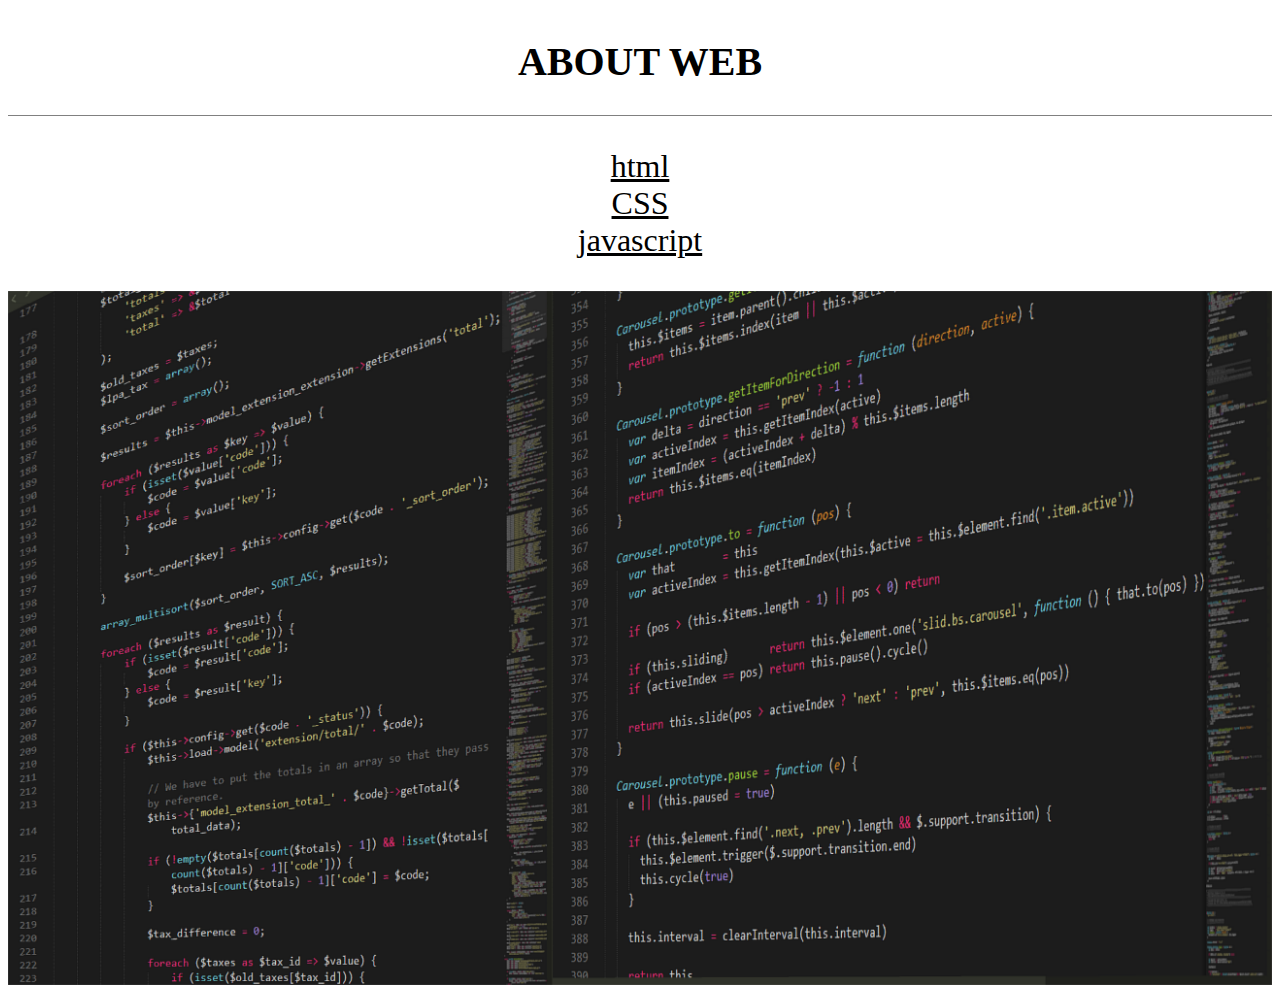
<file: index.html>
<!doctype html>
<html>
<head>
  <title>Web1-html</title>
  <meta charset="utf-8">
  <link rel="stylesheet" href="style.css">
</head>
<body>
  <h1><a href="index.html">ABOUT WEB</a></h1>
  <ol id="mainpagelist">
    <li><a href="1.html">html</a></li>
    <li><a href="2.html">CSS</a></li>
    <li><a href="3.html">javascript</a></li>
  </ol>
  <p><img src="pexels-photo-247791.png" width="100%"></p>
</body>
</html>
</file>
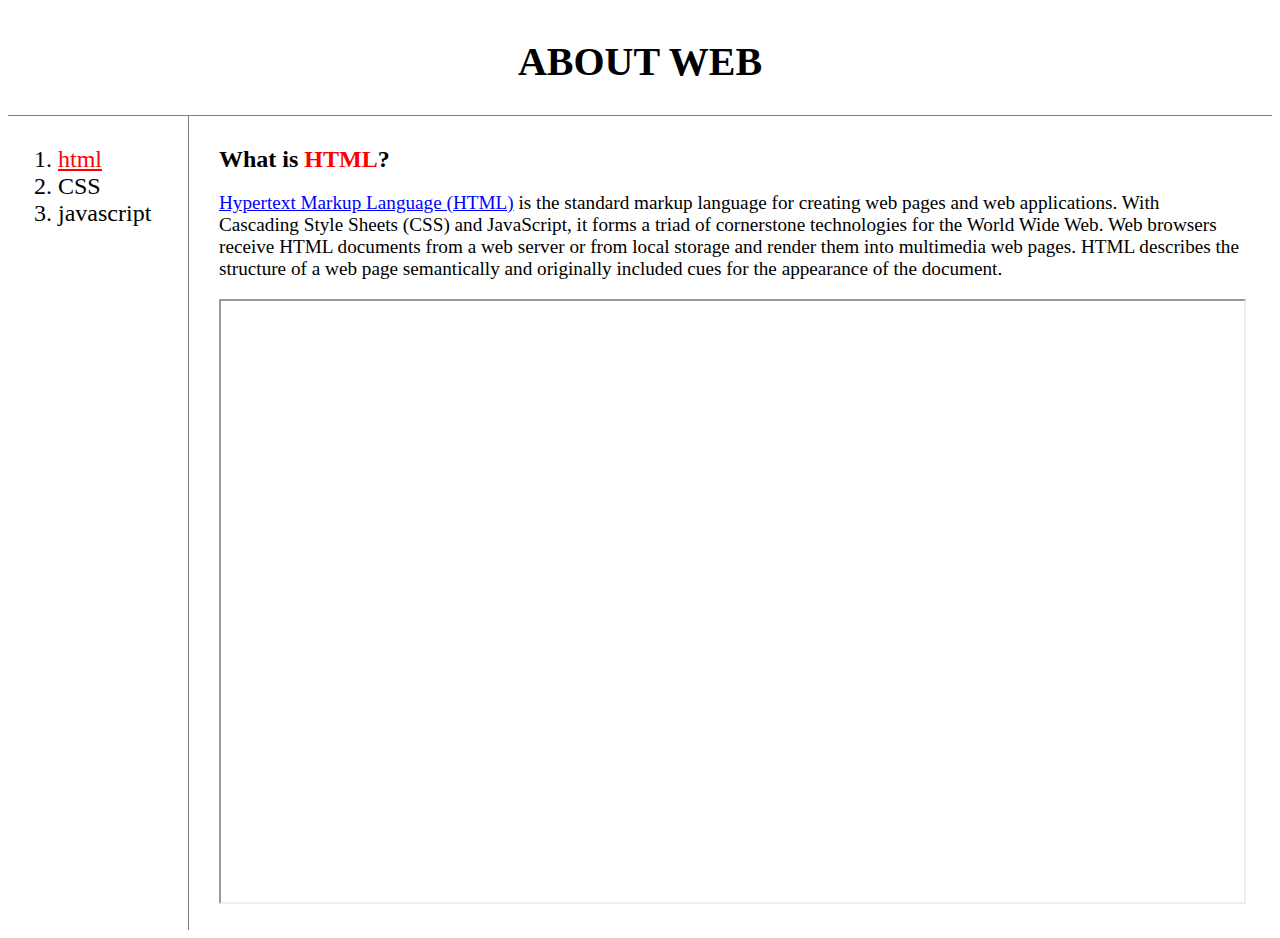
<file: 1.html>
<!doctype html>
<html>
<head>
  <title>Web1-html</title>
  <meta charset="utf-8">
  <link rel="stylesheet" href="style.css">
</head>
<body>
  <h1><a href="index.html">ABOUT WEB</a></h1>
  <div id="olcontent">
      <ol>
        <li><a href="1.html" style="color:red; text-decoration:underline;">html</a></li>
        <li><a href="2.html">CSS</a></li>
        <li><a href="3.html">javascript</a></li>
      </ol>
    <div id="content">
      <h2 style="margin:0">What is <span style="color:red">HTML</span>?</h2>
      <p style="margin:0 padding-bottom:30px"><a href="https://www.w3.org/TR/html5" target="_blank" title="html5 specification">Hypertext Markup Language (HTML)</a> is the standard markup language for creating web pages and web applications. With Cascading Style Sheets (CSS) and JavaScript, it forms a triad of cornerstone technologies for the World Wide Web. Web browsers receive HTML documents from a web server or from local storage and render them into multimedia web pages. HTML describes the structure of a web page semantically and originally included cues for the appearance of the document.</p>
        <div class="videoWrapper">
        <iframe width="800" height="400" src="https://www.youtube.com/embed/tZooW6PritE" frameborder="10" allow="autoplay; encrypted-media" allowfullscreen></iframe>
        </div>
    </div>
  </div>
</body>
</html>
</file>
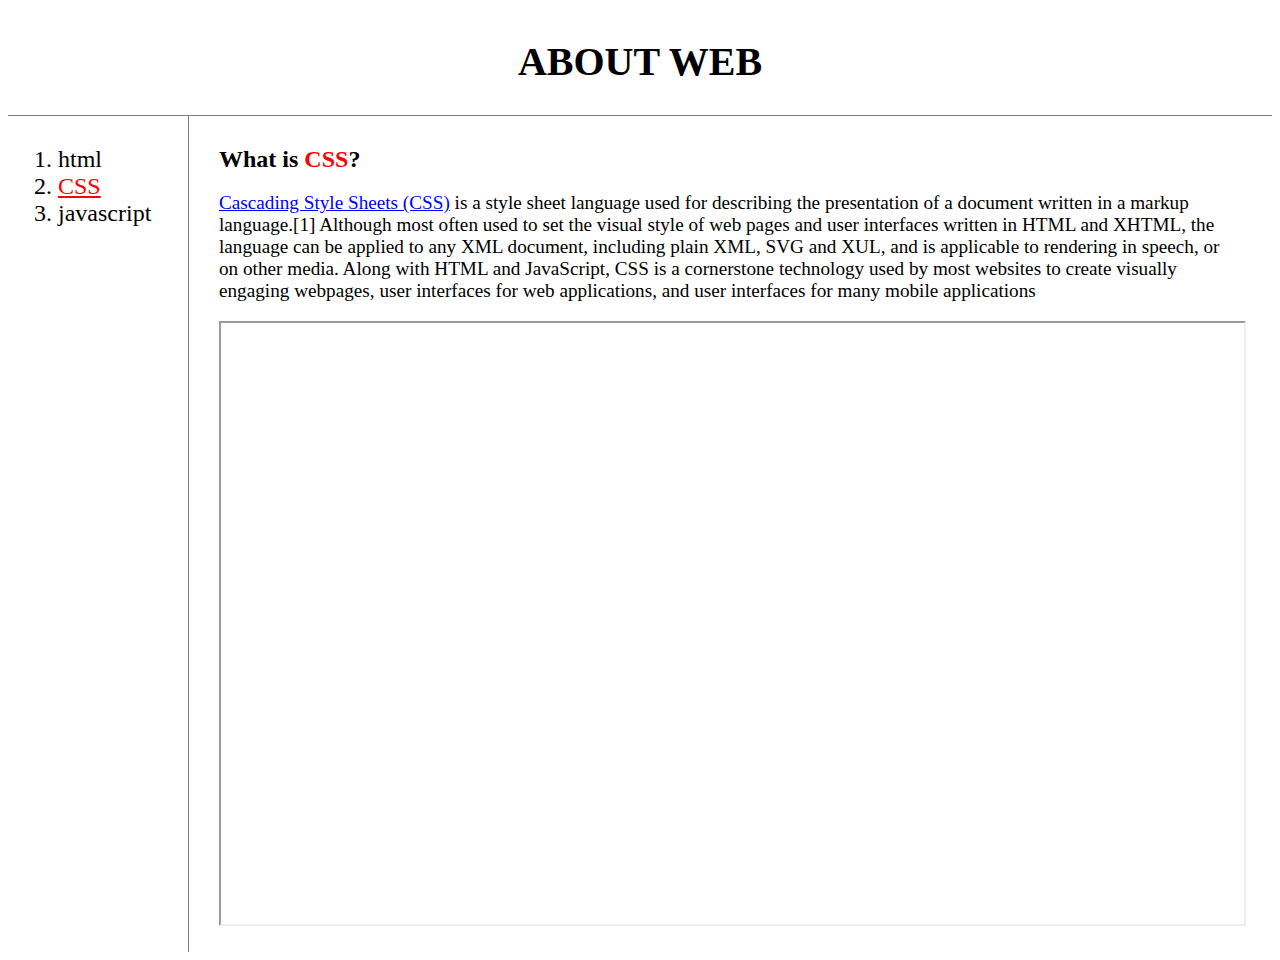
<file: 2.html>
<!doctype html>
<html>
<head>
  <title>Web1-html</title>
  <meta charset="utf-8">
  <link rel="stylesheet" href="style.css">
</head>
<body>
  <h1><a href="index.html">ABOUT WEB</a></h1>
  <div id="olcontent">
      <ol>
        <li><a href="1.html">html</a></li>
        <li><a href="2.html" style="color:red; text-decoration:underline;">CSS</a></li>
        <li><a href="3.html">javascript</a></li>
      </ol>
    <div id="content">
      <h2 style="margin:0">What is <span style="color:red">CSS</span>?</h2>
      <p><a href="https://en.wikipedia.org/wiki/Cascading_Style_Sheets" target="_blank">Cascading Style Sheets (CSS)</a> is a style sheet language used for describing the presentation of a document written in a markup language.[1] Although most often used to set the visual style of web pages and user interfaces written in HTML and XHTML, the language can be applied to any XML document, including plain XML, SVG and XUL, and is applicable to rendering in speech, or on other media. Along with HTML and JavaScript, CSS is a cornerstone technology used by most websites to create visually engaging webpages, user interfaces for web applications, and user interfaces for many mobile applications</p>
      <div class="videoWrapper">
      <iframe width="800" height="400" src="https://www.youtube.com/embed/tZooW6PritE" frameborder="10" allow="autoplay; encrypted-media" allowfullscreen></iframe>
      </div>
    </div>
  </div>
</body>
</html>
</file>
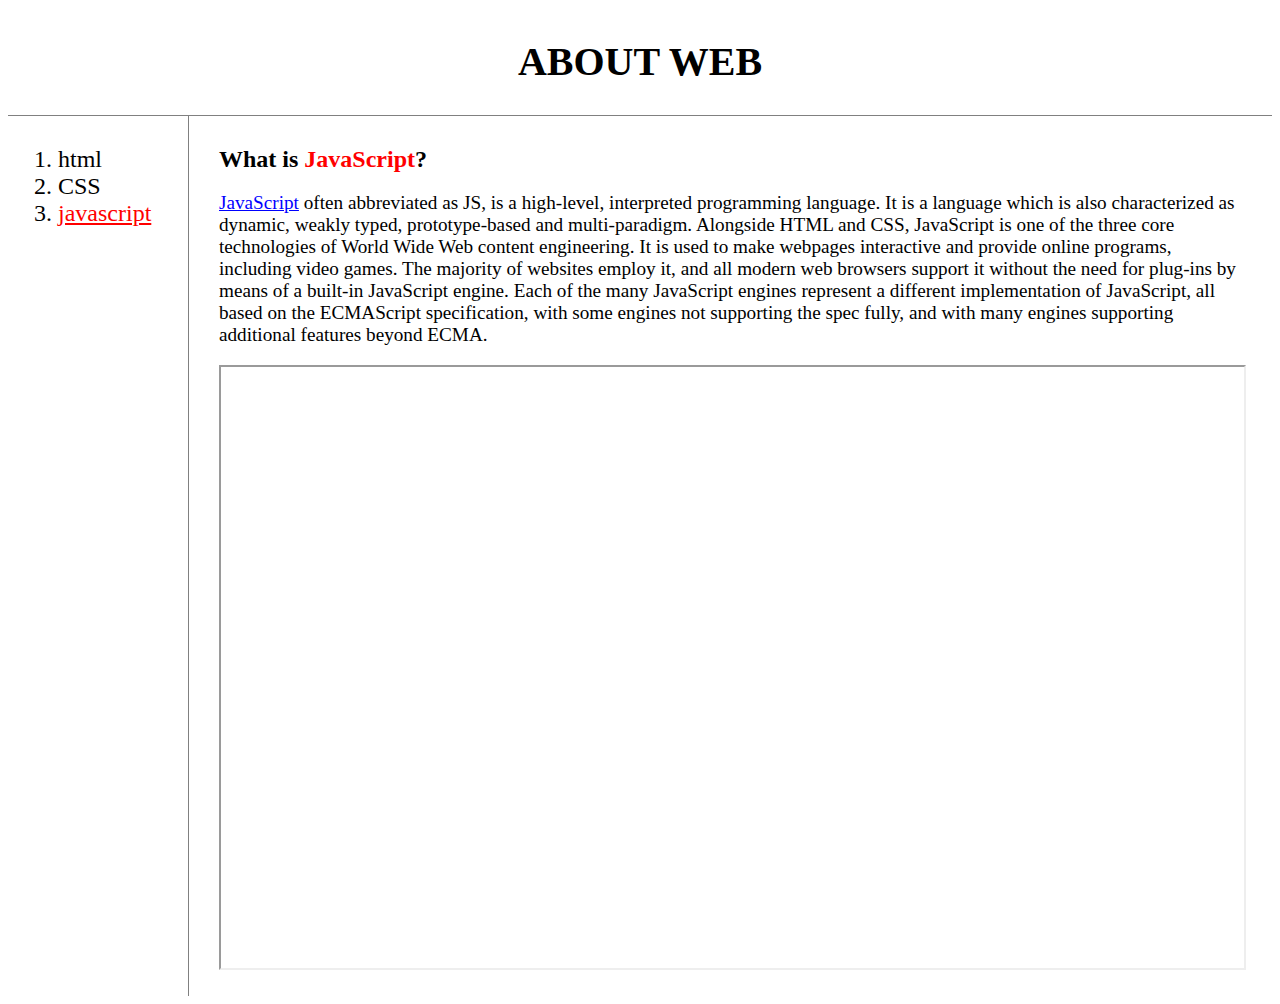
<file: 3.html>
<!doctype html>
<html>
<head>
  <title>Web1-html</title>
  <meta charset="utf-8">
  <link rel="stylesheet" href="style.css">
</head>
<body>
  <h1><a href="index.html">ABOUT WEB</a></h1>
  <div id="olcontent">
      <ol>
        <li><a href="1.html">html</a></li>
        <li><a href="2.html">CSS</a></li>
        <li><a href="3.html"style="color:red; text-decoration:underline;">javascript</a></li>
      </ol>
    <div id="content">
      <h2 style="margin:0">What is <span style="color:red">JavaScript</span>?</h2>
      <p><a href="https://en.wikipedia.org/wiki/JavaScript" target="_blank">JavaScript</a> often abbreviated as JS, is a high-level, interpreted programming language. It is a language which is also characterized as dynamic, weakly typed, prototype-based and multi-paradigm. Alongside HTML and CSS, JavaScript is one of the three core technologies of World Wide Web content engineering. It is used to make webpages interactive and provide online programs, including video games. The majority of websites employ it, and all modern web browsers support it without the need for plug-ins by means of a built-in JavaScript engine. Each of the many JavaScript engines represent a different implementation of JavaScript, all based on the ECMAScript specification, with some engines not supporting the spec fully, and with many engines supporting additional features beyond ECMA.</p>
      <div class="videoWrapper">
      <iframe width="800" height="400" src="https://www.youtube.com/embed/tZooW6PritE" frameborder="10" allow="autoplay; encrypted-media" allowfullscreen></iframe>
      </div>
    </div>
  </div>
</body>
</html>
</file>
<file: style.css>
<style>
  body{
    margin: 0;
  }
  #mainpagelist {
    text-align: center;
    list-style-type: none;
    font-size: 2em;
    text-decoration: underline;
    padding-left: 40px;
    padding-right: 40px;
  }
  a {
    color: black;
    text-decoration: none;
  }

  h1 {
    border-bottom: solid 1px gray;
    padding: 30px;
    margin: 0;
    font-size: 2.5em;
    text-align: center;
  }

  #olcontent {
    display: grid;
    grid-template-columns: 180px 1fr;
  }
  #olcontent ol{
    width: 100px;
    margin: 0;
    padding-left:50px;
    padding-top: 30px;
    font-size: 1.5em;
        }
  #olcontent #content {
    border-left: solid 1px gray;
    margin: 0px;
    padding: 30px;
  }
  #content a {
    color:blue;
    text-decoration: underline;
  }
  #content p {
    font-size: 1.2em;
  }

  @media(max-width:800px){
    #olcontent{
      display: block;
    }
    #olcontent ol{
      text-align: left;
    }
    #olcontent #content {
      border-left: none;
      margin: 0;
      padding: 20px;
    }

    h1 {
      border-bottom: none;
      padding: 30px;
      margin: 0;
      font-size: 2.5em;
      text-align: center;
    }
  }

    .videoWrapper {
  	position: relative;
  	padding-bottom: 56.25%; /* 16:9 */
  	padding-top: 25px;
  	height: 0;
  }
  .videoWrapper iframe {
  	position: absolute;
  	top: 0;
  	left: 0;
  	width: 100%;
  	height: 100%;
  }
</style>
</file>
